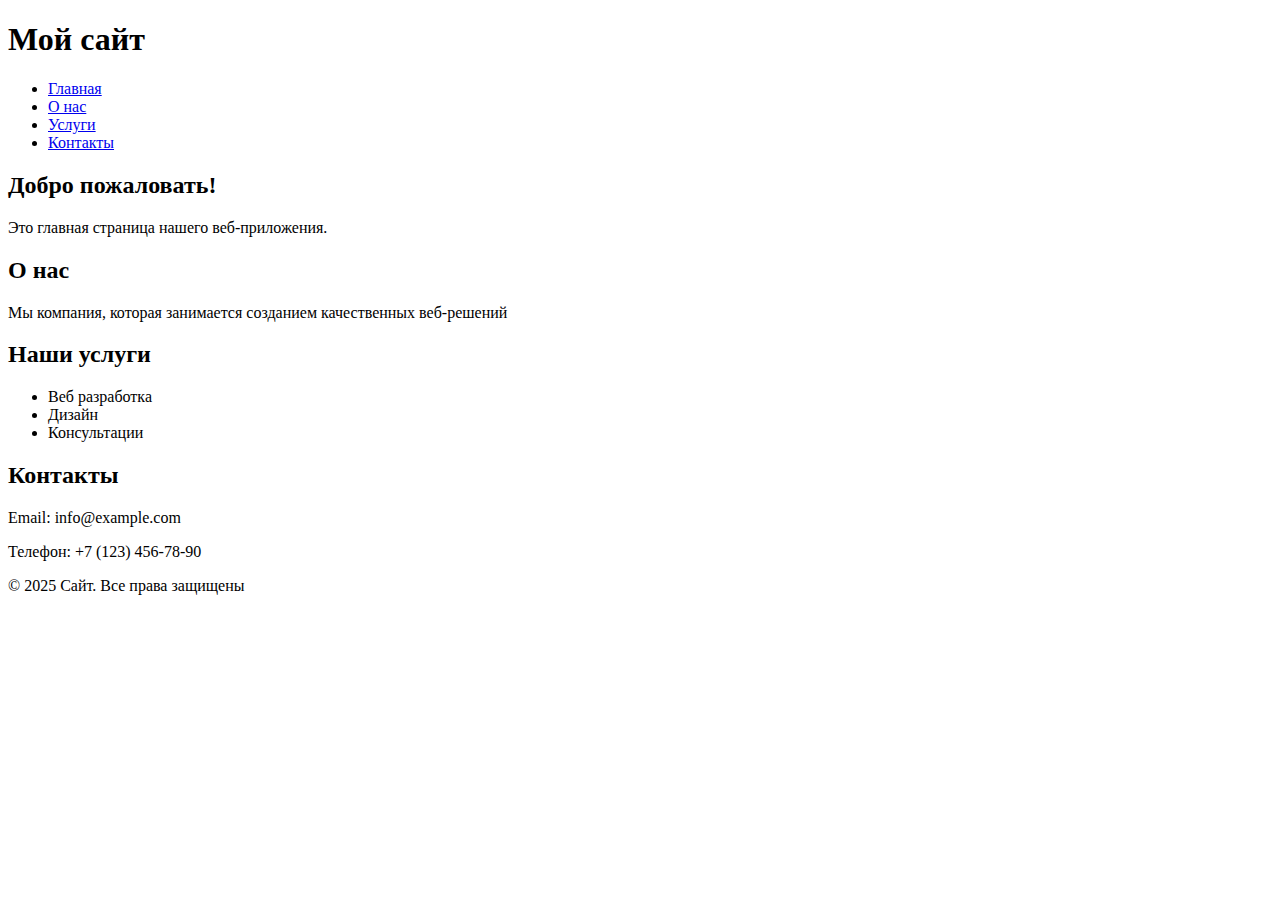
<file: index.html>
<!DOCTYPE html>
<html lang="ru">
  <head>
    <meta charset="UTF-8" />
    <meta name="viewport" content="width=device-width, initial-scale=1.0" />
    <title>Мой сайт</title>
    <link rel="icon" href="assets/favicon.ico" type="image/x-icon" />
  </head>
  <body>
    <header>
      <div>
        <h1>Мой сайт</h1>
      </div>
      <nav>
        <ul>
          <li><a href="#home">Главная</a></li>
          <li><a href="#about">О нас</a></li>
          <li><a href="#services">Услуги</a></li>
          <li><a href="#contact">Контакты</a></li>
        </ul>
      </nav>
    </header>
    <main>
      <section id="home">
        <h2>Добро пожаловать!</h2>
        <p>Это главная страница нашего веб-приложения.</p>
      </section>
      <section id="about">
        <h2>О нас</h2>
        <p>
          Мы компания, которая занимается созданием качественных веб-решений
        </p>
      </section>
      <section id="services">
        <h2>Наши услуги</h2>
        <ul>
          <li>Веб разработка</li>
          <li>Дизайн</li>
          <li>Консультации</li>
        </ul>
      </section>
      <section id="contact">
        <h2>Контакты</h2>
        <p>Email: info@example.com</p>
        <p>Телефон: +7 (123) 456-78-90</p>
      </section>
    </main>
    <footer>
      <p>&copy; 2025 Сайт. Все права защищены</p>
    </footer>
  </body>
</html>
</file>
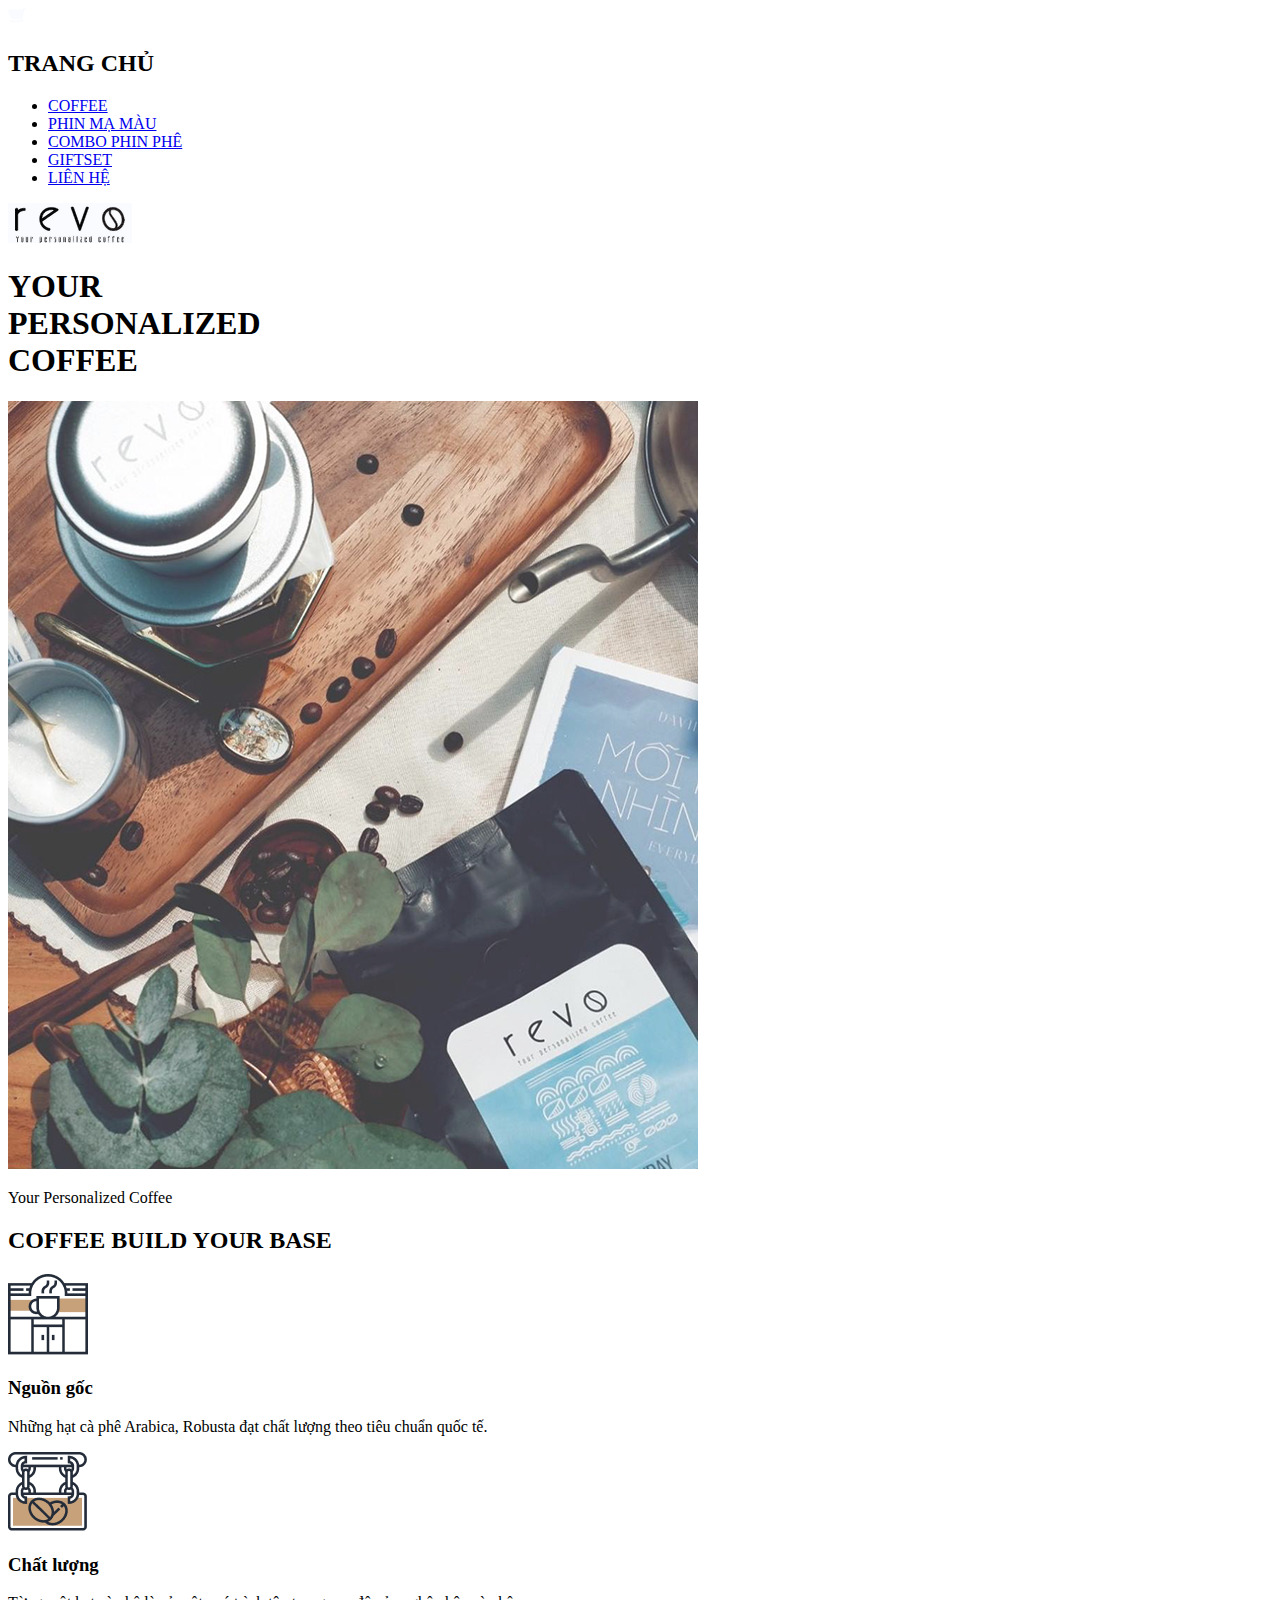
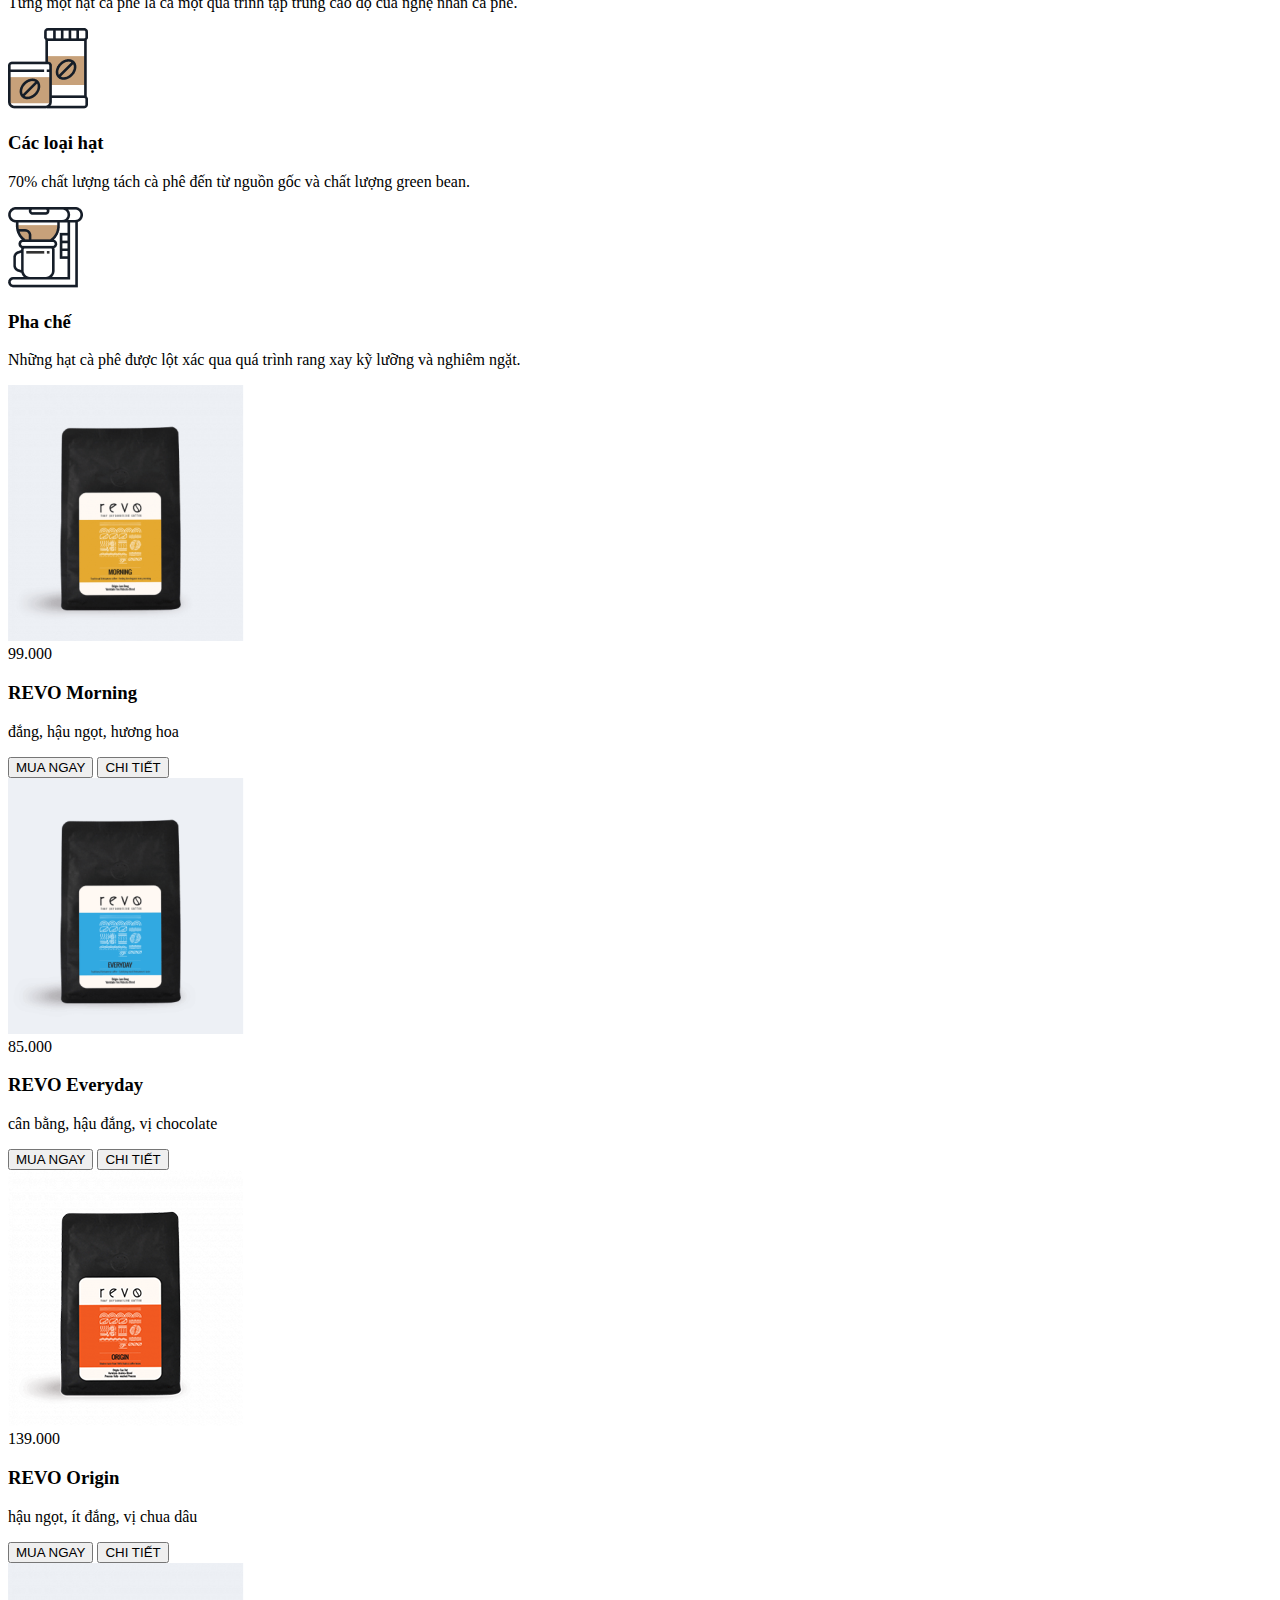
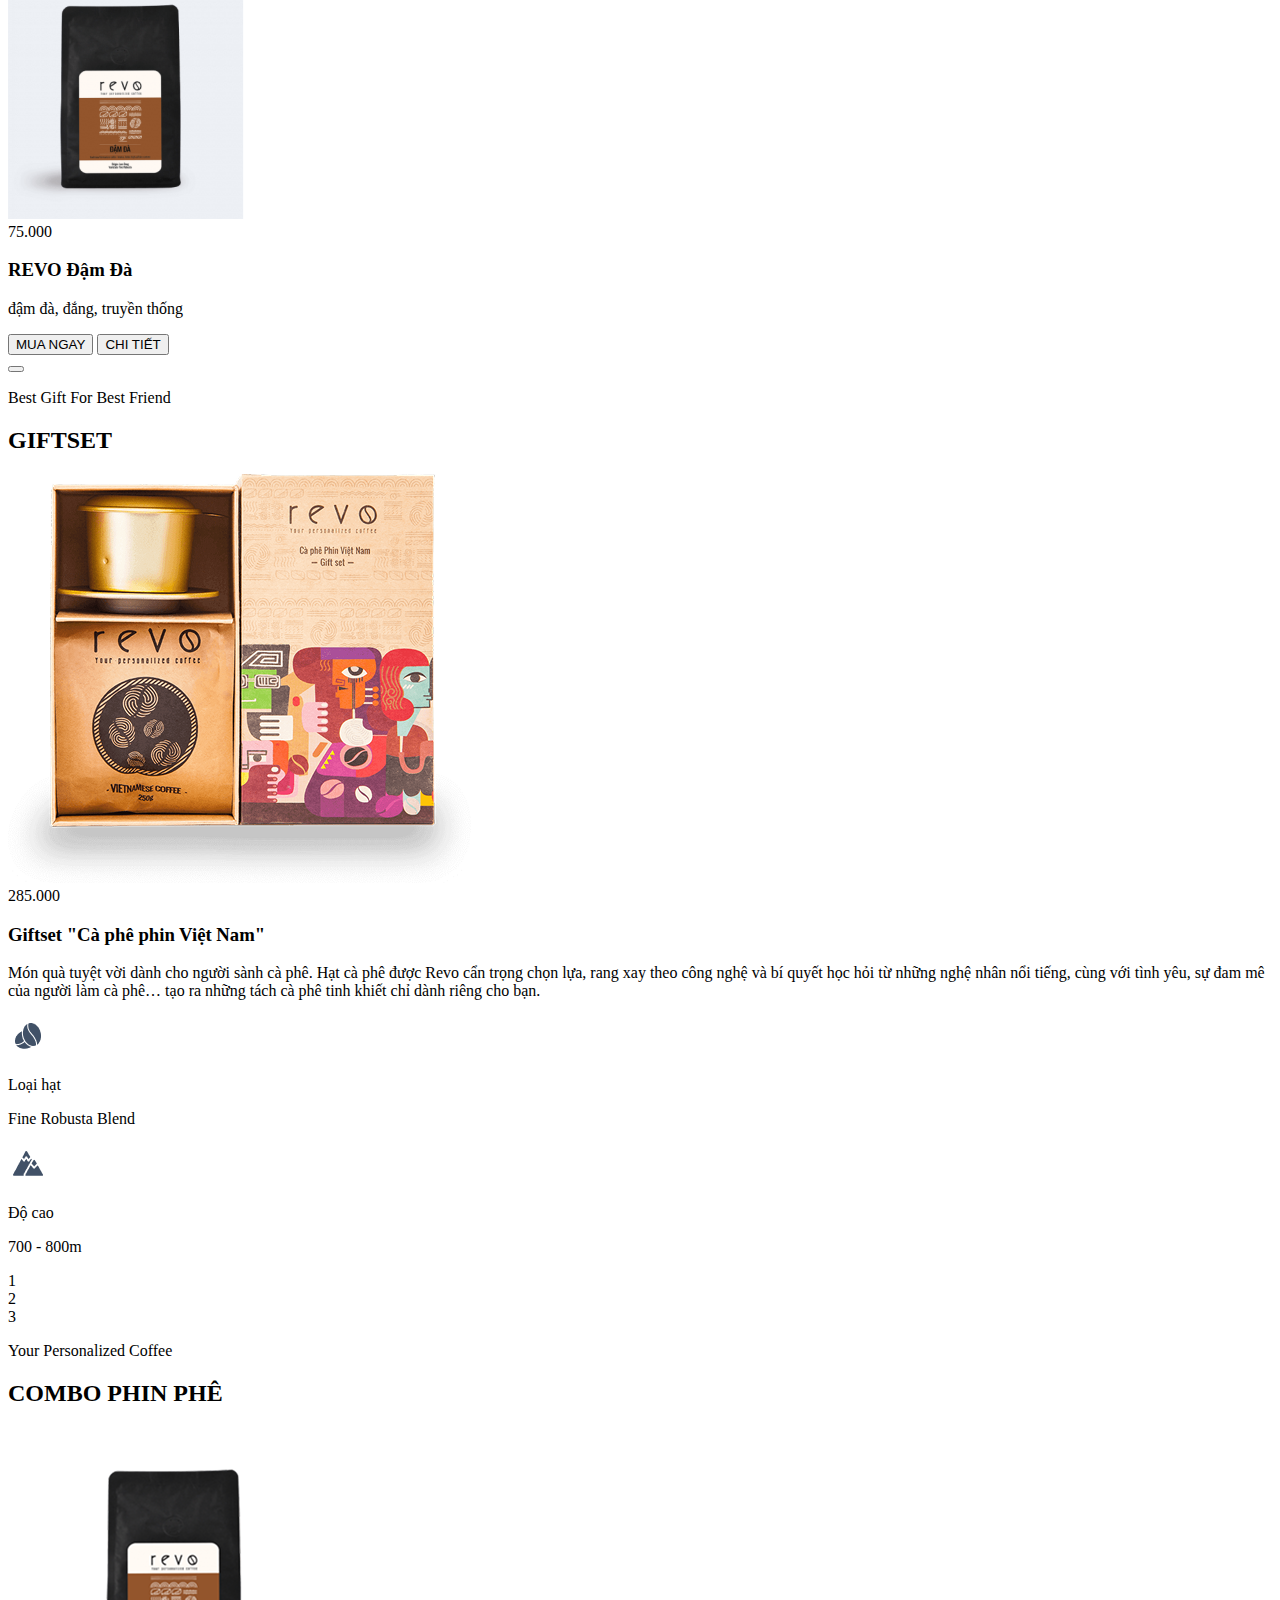
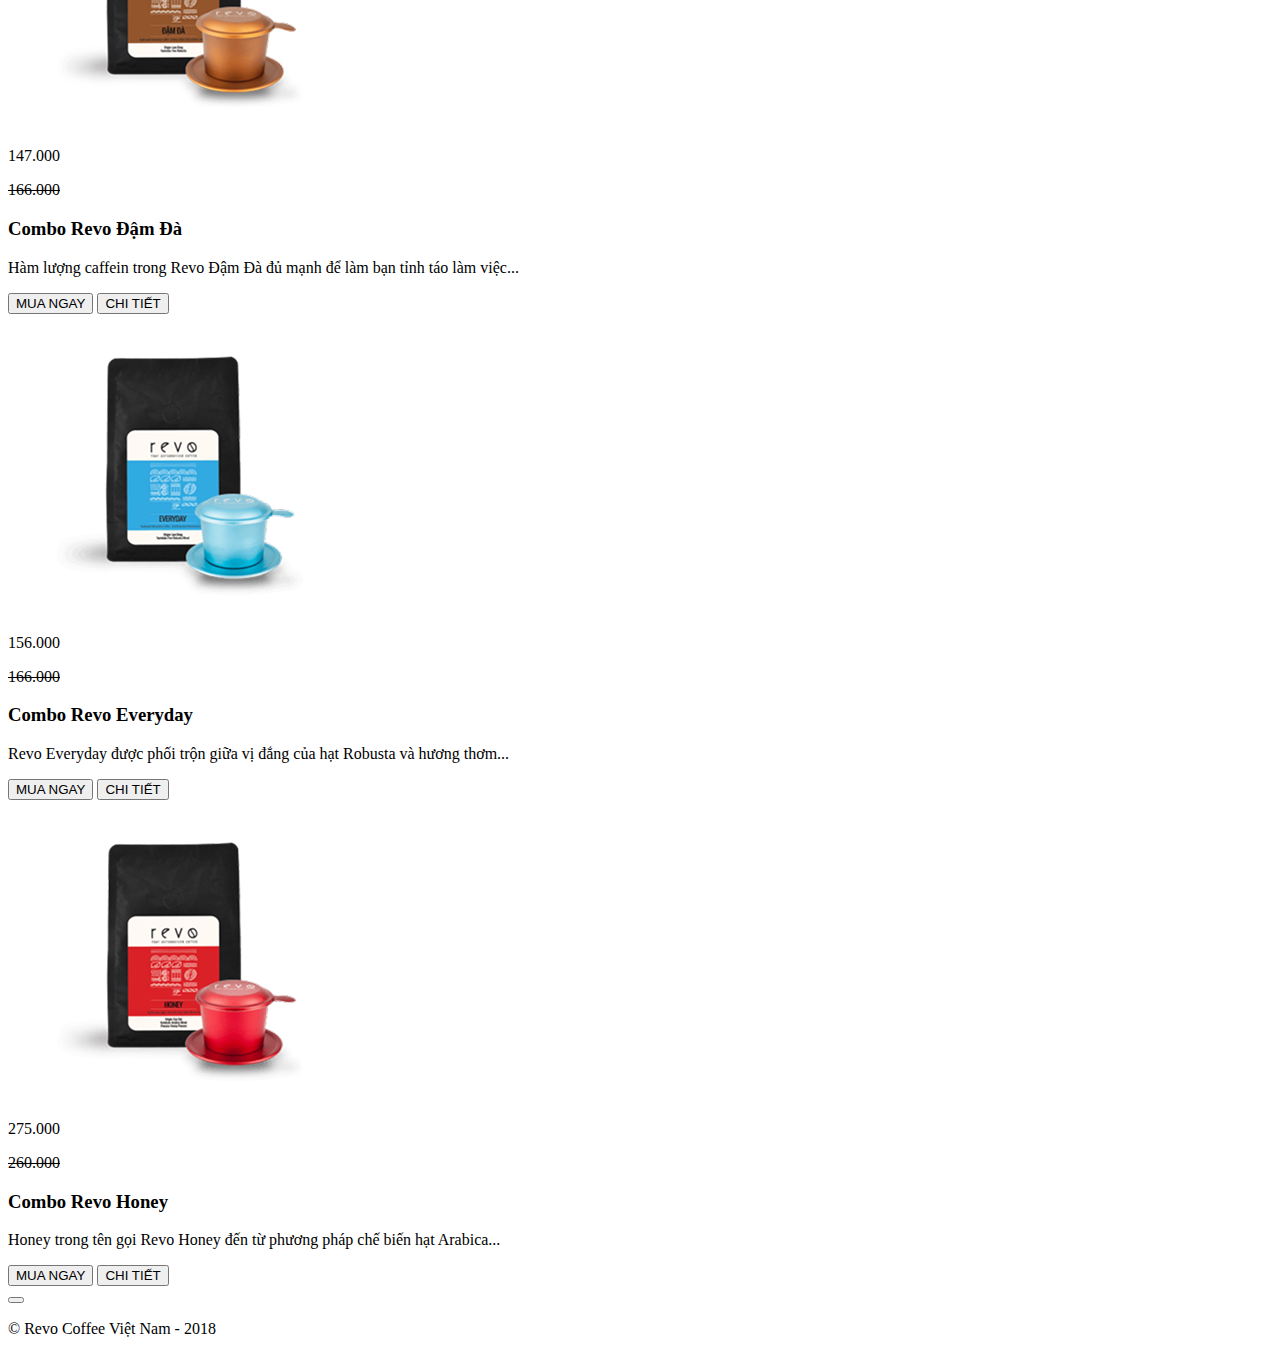
<file: task2/index.html>
<!DOCTYPE html>
<html lang="vi">
  <head>
    <meta charset="UTF-8" />
    <meta name="viewport" content="width=device-width, initial-scale=1.0" />
    <link rel="icon" href="assets/LOGO.png" type="image/x-icon" />
    <title>Document</title>
  </head>
  <body>
    <header>
      <nav>
        <img src="assets/icons/shopping-cart-3.png" alt="cart" />
        <h2>TRANG CHỦ</h2>
        <ul>
          <li><a href="#hero">COFFEE</a></li>
          <li><a href="#about">PHIN MẠ MÀU</a></li>
          <li><a href="#menu">COMBO PHIN PHÊ</a></li>
          <li><a href="#giftset">GIFTSET</a></li>
          <li><a href="#personalized">LIÊN HỆ</a></li>
        </ul>
      </nav>
    </header>
    <main>
      <section class="hero">
        <div class="home-wrapper">
          <img src="assets/LOGO.png" alt="лого" class="logo" />
          <h1>YOUR<br /><span>PERSONALIZED</span><br />COFFEE</h1>
        </div>
        <div class="home-banner">
          <img src="assets/img/photos/Баннер.png" alt="баннер" class="banner" />
        </div>
      </section>
      <section class="about">
        <hgroup class="hg-about">
          <p>Your Personalized Coffee</p>
          <h2>COFFEE BUILD YOUR BASE</h2>
        </hgroup>
        <div class="about-items">
          <div class="about-item">
            <img src="assets/icons/ic.png" alt="icon1" />
            <div class="about-item-text">
              <h3>Nguồn gốc</h3>
              <p>
                Những hạt cà phê Arabica, Robusta đạt chất lượng theo tiêu chuẩn
                quốc tế.
              </p>
            </div>
          </div>
          <div class="about-item">
            <img src="assets/icons/IC(1).png" alt="icon2" />
            <div class="contents">
              <h3>Chất lượng</h3>
              <p>
                Từng một hạt cà phê là cả một quá trình tập trung cao độ của
                nghệ nhân cà phê.
              </p>
            </div>
          </div>
          <div class="about-item">
            <img src="assets/icons/IC(2).png" alt="icon3" />
            <div class="content">
              <h3>Các loại hạt</h3>
              <p>
                70% chất lượng tách cà phê đến từ nguồn gốc và chất lượng green
                bean.
              </p>
            </div>
          </div>
          <div class="about-item">
            <img src="assets/icons/IC(3).png" alt="icon4" />
            <div class="content">
              <h3>Pha chế</h3>
              <p>
                Những hạt cà phê được lột xác qua quá trình rang xay kỹ lưỡng và
                nghiêm ngặt.
              </p>
            </div>
          </div>
        </div>
      </section>
      <section class="menu">
        <div class="menu-items">
          <div class="menu-item">
            <img src="assets/img/photos/IMAGE.png" alt="coffee1" />
            <div class="menu-item-content">
              <span class="cost">99.000</span>
              <h3>REVO Morning</h3>
              <p>đắng, hậu ngọt, hương hoa</p>
              <div class="buttons">
                <button>MUA NGAY</button>
                <button>CHI TIẾT</button>
              </div>
            </div>
          </div>
          <div class="menu-item">
            <img src="assets/img/photos/IMAGE(2).png" alt="coffee2" />
            <div class="menu-item-content">
              <span class="cost">85.000</span>
              <h3>REVO Everyday</h3>
              <p>cân bằng, hậu đắng, vị chocolate</p>
              <div class="buttons">
                <button>MUA NGAY</button>
                <button>CHI TIẾT</button>
              </div>
            </div>
          </div>
          <div class="menu-item">
            <img src="assets/img/photos/image(1).png" alt="coffee3" />
            <div class="menu-item-content">
              <span class="cost">139.000</span>
              <h3>REVO Origin</h3>
              <p>hậu ngọt, ít đắng, vị chua dâu</p>
              <div class="buttons">
                <button>MUA NGAY</button>
                <button>CHI TIẾT</button>
              </div>
            </div>
          </div>
          <div class="menu-item">
            <img src="assets/img/photos/IMAGE(3).png" alt="coffee4" />
            <div class="menu-item-content">
              <span class="cost">75.000</span>
              <h3>REVO Đậm Đà</h3>
              <p>đậm đà, đắng, truyền thống</p>
              <div class="buttons">
                <button>MUA NGAY</button>
                <button>CHI TIẾT</button>
              </div>
            </div>
          </div>
        </div>
        <button class="next" id="menu-next"></button>
      </section>
      <section class="giftset">
        <hgroup class="hg-giftset">
          <p>Best Gift For Best Friend</p>
          <h2>GIFTSET</h2>
        </hgroup>
        <div class="gifts">
          <div class="gift">
            <img src="assets/img/photos/pr-0018-r.png" alt="gift1" />
            <div class="gift-info">
              <span>285.000</span>
              <div class="content">
                <h3>Giftset "Cà phê phin Việt Nam"</h3>
                <p>
                  Món quà tuyệt vời dành cho người sành cà phê. Hạt cà phê được
                  Revo cẩn trọng chọn lựa, rang xay theo công nghệ và bí quyết
                  học hỏi từ những nghệ nhân nổi tiếng, cùng với tình yêu, sự
                  đam mê của người làm cà phê… tạo ra những tách cà phê tinh
                  khiết chỉ dành riêng cho bạn.
                </p>
              </div>
              <div class="gift-info-items">
                <div class="gift-info-item">
                  <img src="assets/icons/IC_coffee.png" alt="icon_coffee" />
                  <div class="gift-info-item-text">
                    <p><span>Loại hạt</span></p>
                    <p>Fine Robusta Blend</p>
                  </div>
                </div>
                <div class="gift-info-item">
                  <img src="assets/icons/IC_Mountain.png" alt="icon_mountain" />
                  <div class="gift-info-item-text">
                    <p><span>Độ cao</span></p>
                    <p>700 - 800m</p>
                  </div>
                </div>
              </div>
            </div>
          </div>
        </div>
        <div class="numbers">
          <div class="number">1</div>
          <div class="number">2</div>
          <div class="number">3</div>
        </div>
      </section>
      <section class="personalized">
        <hgroup class="hg-personalized">
          <p>Your Personalized Coffee</p>
          <h2>COMBO PHIN PHÊ</h2>
        </hgroup>
        <div class="personalized-items">
          <div class="personalized-item">
            <img src="assets/img/photos/image(6).png" alt="personal coffee 1" />
            <div class="personalized-item-info">
              <div class="pers-cost">
                <p><span>147.000</span></p>
                <p><s>166.000</s></p>
              </div>
              <div class="content">
                <h3>Combo Revo Đậm Đà</h3>
                <p>
                  Hàm lượng caffein trong Revo Đậm Đà đủ mạnh để làm bạn tỉnh
                  táo làm việc...
                </p>
              </div>
              <div class="buttons">
                <button>MUA NGAY</button>
                <button>CHI TIẾT</button>
              </div>
            </div>
          </div>
          <div class="personalized-item">
            <img src="assets/img/photos/image(7).png" alt="pers-coffee2" />
            <div class="pres-cost">
              <p><span>156.000</span></p>
              <p><s>166.000</s></p>
            </div>
            <div class="content">
              <h3>Combo Revo Everyday</h3>
              <p>
                Revo Everyday được phối trộn giữa vị đắng của hạt Robusta và
                hương thơm...
              </p>
            </div>
            <div class="buttons">
              <button>MUA NGAY</button>
              <button>CHI TIẾT</button>
            </div>
          </div>
          <div class="personalized-item">
            <img src="assets/img/photos/image(8).png" alt="pers-coffee3" />
            <div class="pres-cost">
              <p><span>275.000</span></p>
              <p><s>260.000</s></p>
            </div>
            <div class="content">
              <h3>Combo Revo Honey</h3>
              <p>
                Honey trong tên gọi Revo Honey đến từ phương pháp chế biến hạt
                Arabica...
              </p>
            </div>
            <div class="buttons">
              <button>MUA NGAY</button>
              <button>CHI TIẾT</button>
            </div>
          </div>
        </div>
        <button class="next" id="pers-next"></button>
      </section>
    </main>
    <footer>
      <p>&copy; Revo Coffee Việt Nam - 2018</p>
    </footer>
  </body>
</html>
</file>
